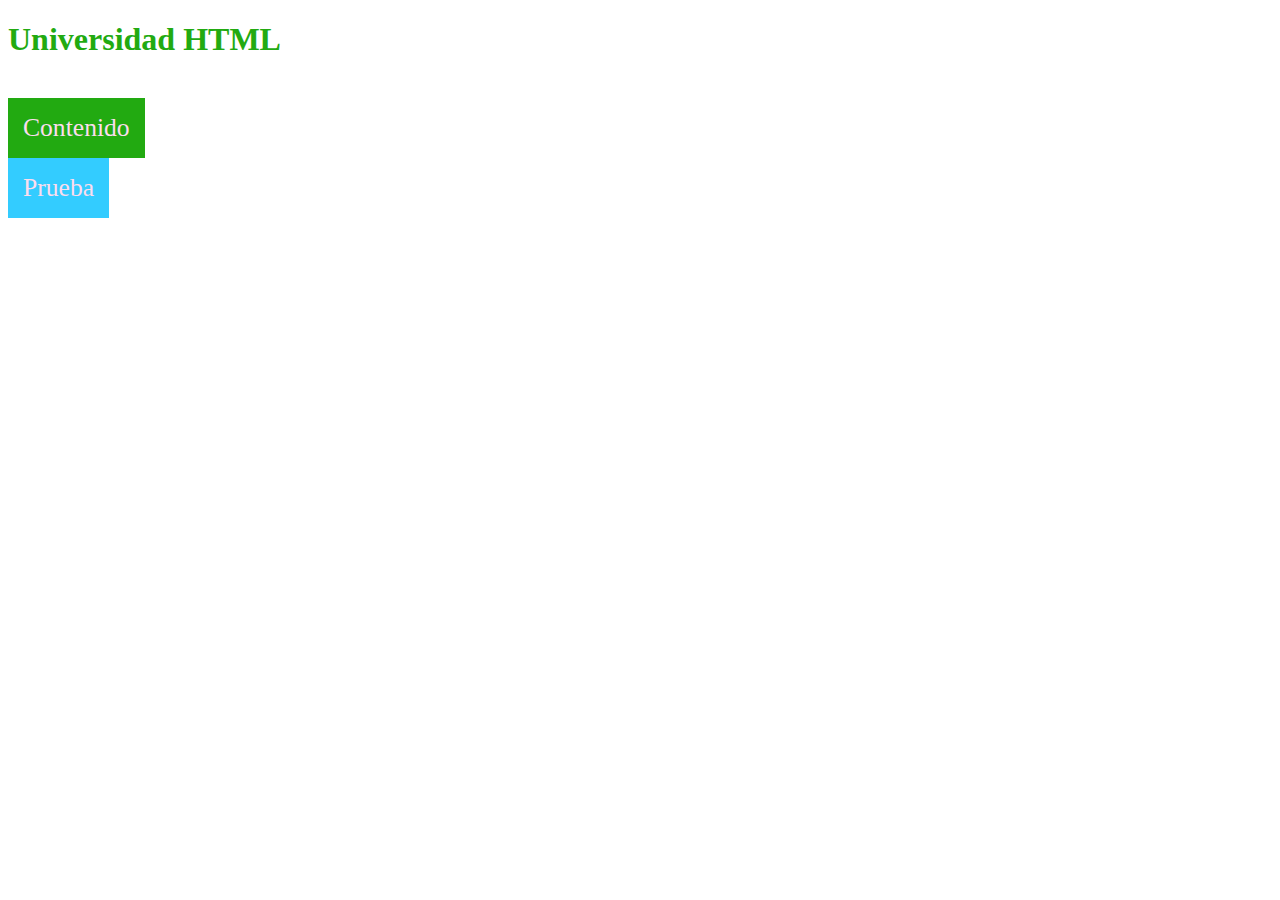
<file: Curso HTML,CSS,JS/Leccion03/index.html>
<!DOCTYPE html>
<html lang="es">
<head>
    <meta charset="UTF-8">
    <meta name="viewport" content="width=device-width, initial-scale=1.0">
    <title>Indice</title>
    <link rel="stylesheet" href="style.css">
</head>
<body>
    <h1>Universidad HTML</h1>
    <br>
    <a href="contenido.html" class="contenido">Contenido</a>
    <br>
    <a href="prueba.html" class="prueba">Prueba</a>
</body>
</html>
</file>
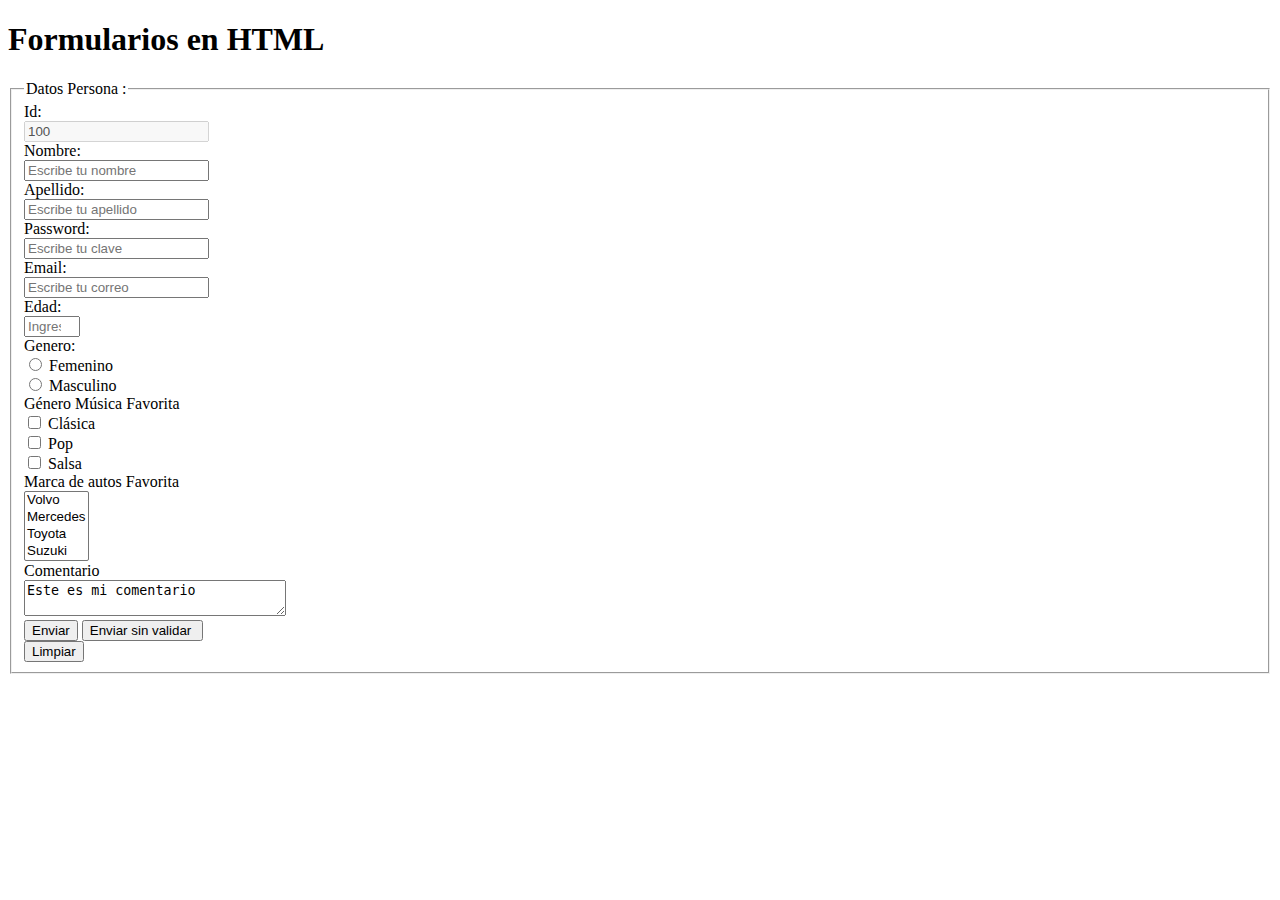
<file: Curso HTML,CSS,JS/Leccion08/index.html>
<!DOCTYPE html>
<html lang="es">

<head>
    <meta charset="UTF-8">
    <meta name="viewport" content="width=device-width, initial-scale=1.0">
    <title>Formulario</title>
</head>

<body>
    <h1>Formularios en HTML</h1>
    <form action="/servidor" method="GET" target="_blank" autocomplete="off">
        <fieldset>
            <legend>Datos Persona : </legend>

            <input type="hidden" id="sistema" name="sistema" value="SAP">
            <label for="nombreId">Id:</label>
            <br>
            <input type="text" disabled="true" name="nombreId" id="nombreId" value="100" placeholder="nombreId" required="true" readonly="true">
            <br>

            <label for="nombre">Nombre:</label>
            <br>
            <input type="text" name="nombre" id="nombre" placeholder="Escribe tu nombre" required="true">
            <br>

            <label for="apellido">Apellido:</label>
            <br>
            <input type="text" name="apellido" id="apellido" placeholder="Escribe tu apellido" required="true">
            <br>

            <label for="password">Password:</label>
            <br>
            <input type="password" name="password" id="password" placeholder="Escribe tu clave" required="true">

            <br>
            <label for="password">Email:</label>
            <br>
            <input type="email" name="email" id="email" placeholder="Escribe tu correo" required="true">
            <br>

            <label for="password">Edad:</label>
            <br>
            <input type="number" min="18" max="26" name="edad" id="edad" placeholder="Ingrese su edad" required="true">
            <br>

            <label for="genero">Genero:</label>
            <br>
            <input type="radio"" name=" genero" id="femenino" value="femenino">
            <label for="femenino">Femenino</label>

            <br>

            <input type="radio"" name=" genero" id="masculino" value="masculino">
            <label for="masculino">Masculino</label>
            <br>

            <label for="musica">Género Música Favorita</label>
            <br>
            <input type="checkbox" id="clasica" name="musica" value="clasica">
            <label for="clasica">Clásica</label>

            <br>
            <input type="checkbox" id="pop" name="musica" value="pop">
            <label for="pop">Pop</label>

            <br>
            <input type="checkbox" id="salsa" name="musica" value="salsa">
            <label for="salsa">Salsa</label>


            <br>

            <label for="autos">Marca de autos Favorita</label><br>
            <Select id="autos" name="autos" multiple="true">
                <option value="volvo">Volvo</option>
                <option value="mercedes">Mercedes</option>
                <option value="toyota">Toyota</option>
                <option value="suzuki">Suzuki</option>
            </Select>

            <br>

            <label for="comentario">Comentario</label><br>
            <textarea name="comentario" id="comentario" cols="30" rows="2">Este es mi comentario</textarea>
            <br>
            <input type="submit" value="Enviar">

            <input type="submit" value="Enviar sin validar " formnovalidate="formnovalidate">

            <br>

            <input type="reset" value="Limpiar">
        </fieldset>

    </form>
</body>

</html>
</file>
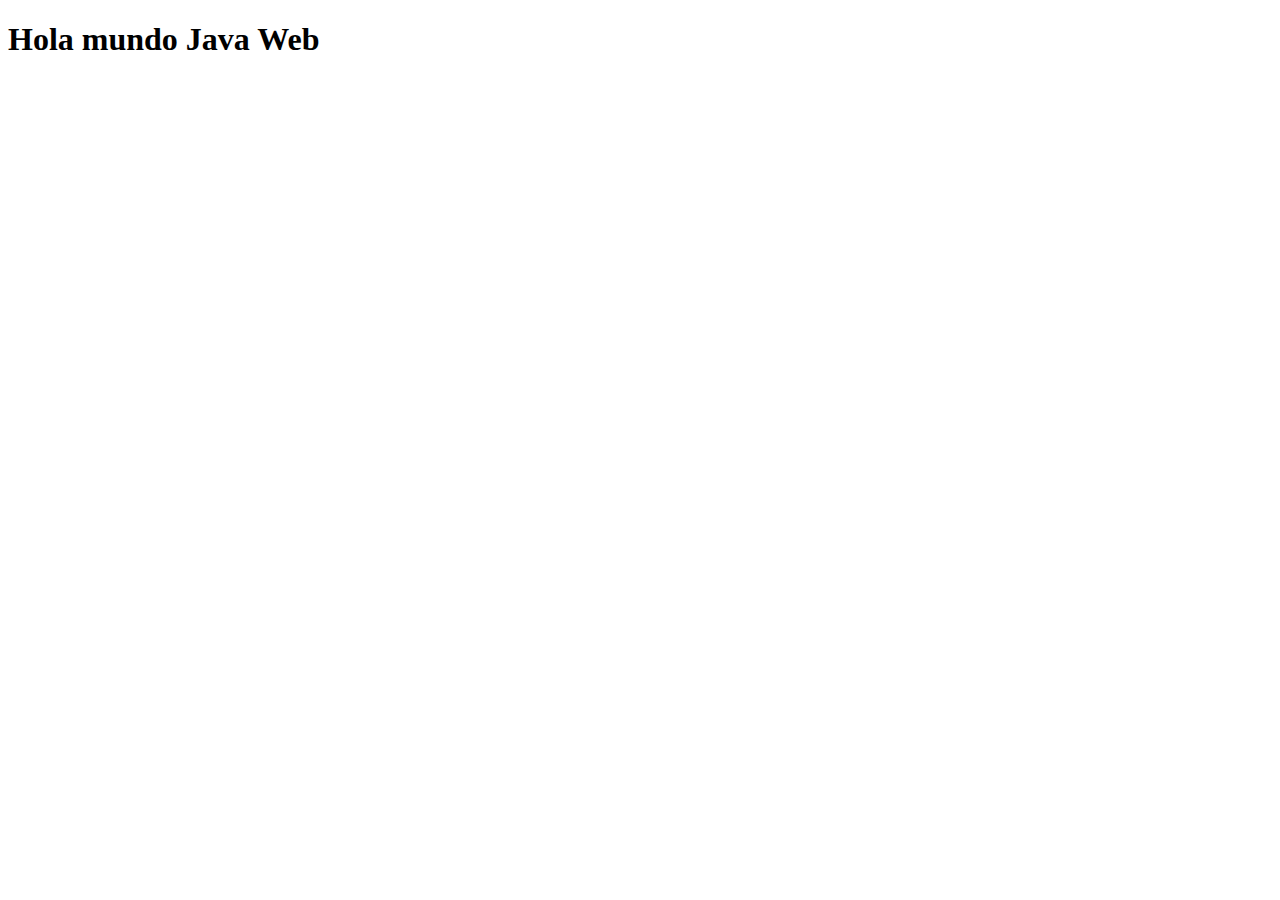
<file: HolaMundoJavaWEB/target/HolaMundoJavaWEB-1.0/index.html>
<!DOCTYPE html>
<html>
    <head>
        <title>Start Page</title>
        <meta http-equiv="Content-Type" content="text/html; charset=UTF-8">
    </head>
    <body>
        <h1>Hola mundo Java Web</h1>
    </body>
</html>
</file>
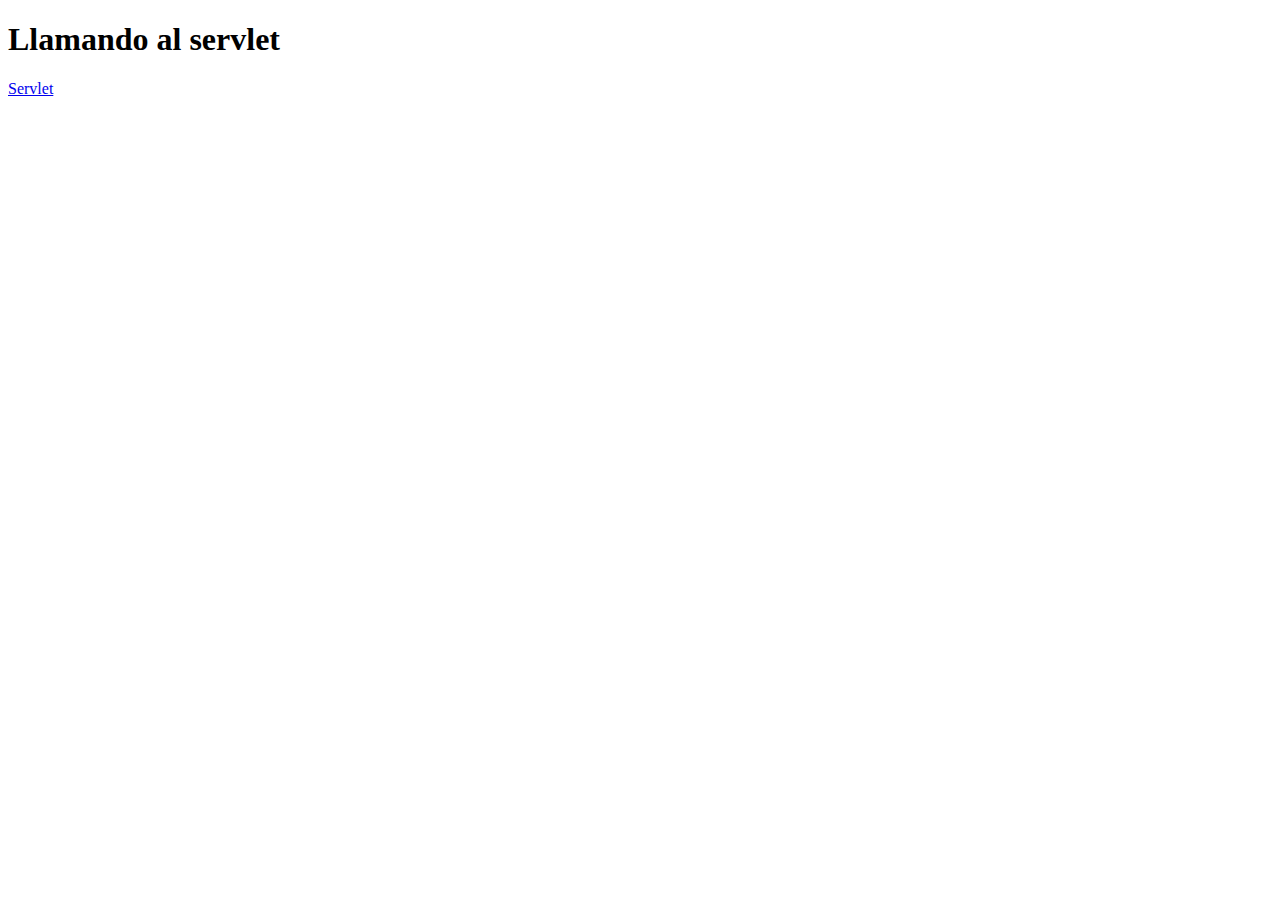
<file: HolaMundoServlets/target/HolaMundoServlets-1.0/index.html>
<!DOCTYPE html>
<html>
    <head>
        <title>Start Page</title>
        <meta http-equiv="Content-Type" content="text/html; charset=UTF-8">
    </head>
    <body>
        <h1>Llamando al servlet</h1>
        <a href="/HolaMundoServlets/HolaMundo">Servlet</a>
    </body>
</html>
</file>
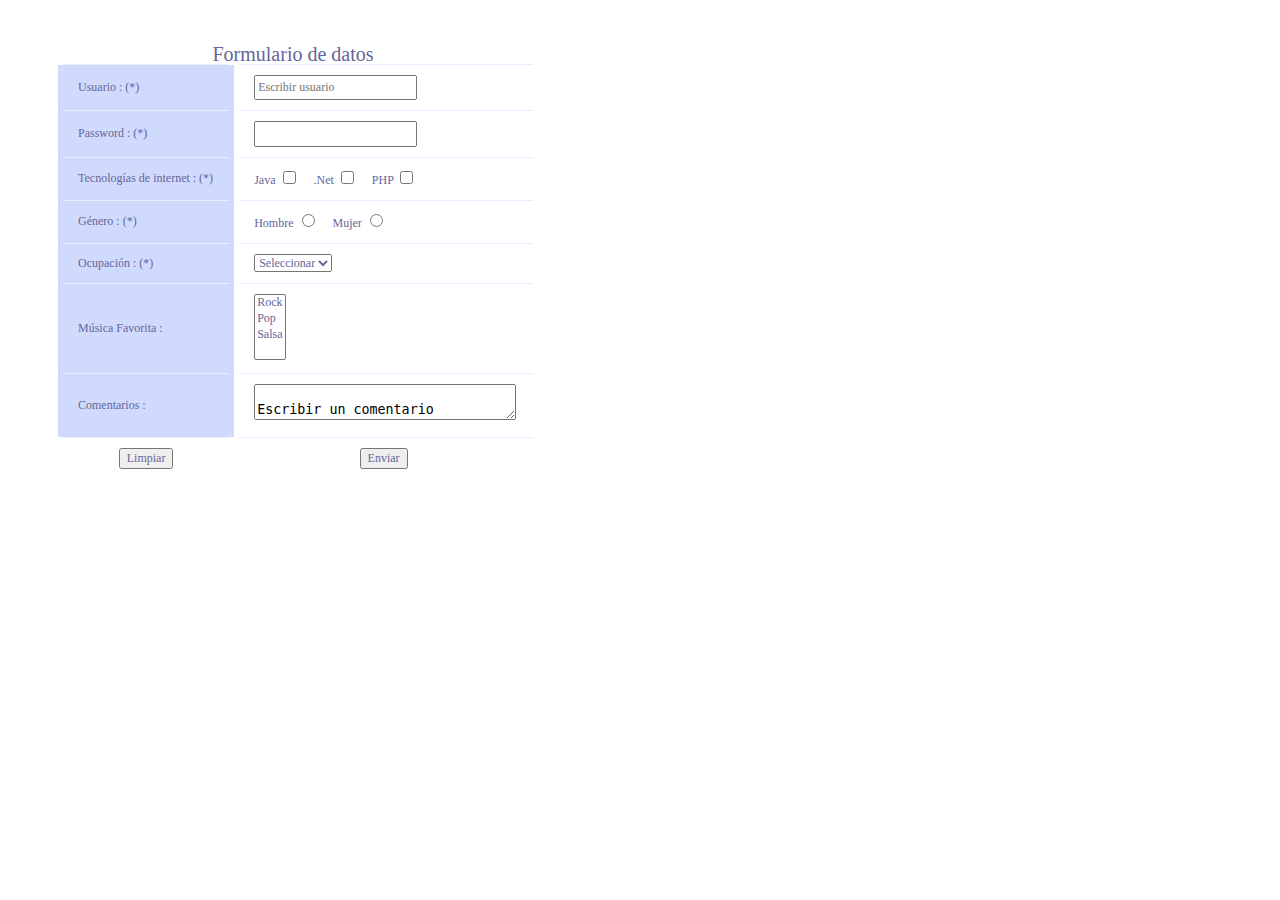
<file: ManejoFormulariosHTML/target/ManejoFormulariosHTML-1.0/index.html>
<!DOCTYPE html>
<html>
    <head>
        <title>Formulario HTML</title>
        <meta http-equiv="Content-Type" content="text/html; charset=UTF-8">
        <link rel="stylesheet" type="text/css" href="recursos/estilos.css">
        <script type="text/javascript" src="recursos/funciones.js"></script>
    </head>
    <body>
        <form action="/ManejoFormularioHTML/Servlet" name="form1" method="POST" onsubmit="return validarForma(this)">
            <input type="hidden" name="oculto" value="valorOculto">

            <table width="200" id="enfasis-columna">
                <caption>
                    Formulario de datos
                </caption>
                <tr>
                    <td class="columna">
                        Usuario : (*)
                    </td>
                    <td>
                        <input class="default" type="text" name="usuario" placeholder="Escribir usuario" onfocus="this.select()"/>
                    </td>
                </tr>

                <tr>
                    <td class="columna">
                        Password : (*)
                    </td>

                    <td>
                        <input class="default" type="password" name="password"
                               onfocus="this.select()">
                    </td>
                </tr>

                <tr>
                    <td class="columna">
                        Tecnologías de internet : (*)
                    </td>

                    <td>
                        Java <input type="checkbox" name="tecnologia" value="java">
                        &nbsp;&nbsp;&nbsp;
                        .Net <input type="checkbox" name="tecnologia" value="net">
                        &nbsp;&nbsp;&nbsp;
                        PHP <input type="checkbox" name="tecnologia" value="php">
                    </td>
                </tr>

                <tr>
                    <td class="columna">
                        Género : (*)
                    </td>

                    <td>
                        Hombre <input type="radio" name="genero" value="h">
                        &nbsp;&nbsp;&nbsp;
                        Mujer <input type="radio" name="tecnologia" value="m">
                        &nbsp;&nbsp;&nbsp;

                    </td>
                </tr>

                <tr>
                    <td class="columna">
                        Ocupación : (*)
                    </td>

                    <td>
                        <select name="ocupacion" class="default">
                            <option value="">Seleccionar</option>
                            <option value="1">Profesor</option>
                            <option value="2">Ingeniero</option>
                            <option value="3">Jubilado</option>
                            <option value="4">Otro</option>

                        </select>

                    </td>
                </tr>
                <tr>
                    <td class="columna">
                        Música Favorita : 
                    </td>

                    <td>
                        <select name="musica" multiple class="default">
                            <option value="rock">Rock</option>
                            <option value="pop">Pop</option>
                            <option value="salsa">Salsa</option>


                        </select>

                    </td>
                </tr

                <tr>
                    <td class="columna">
                        Comentarios : 
                    </td>

                    <td>
                        <textarea id="id" name="comentarios" rows="w" cols="30"
                                  onfocus="this.select()">
                            Escribir un comentario
                        </textarea>

                    </td>  
                </tr>


                <tr style="text-align: center">
                    <td><input type="reset" value="Limpiar" class="default">
                    </td>
                    <td><input type="submit" value="Enviar" class="default">
                    </td>
                </tr>
            </table>
        </form>
    </body>
</html>
</file>
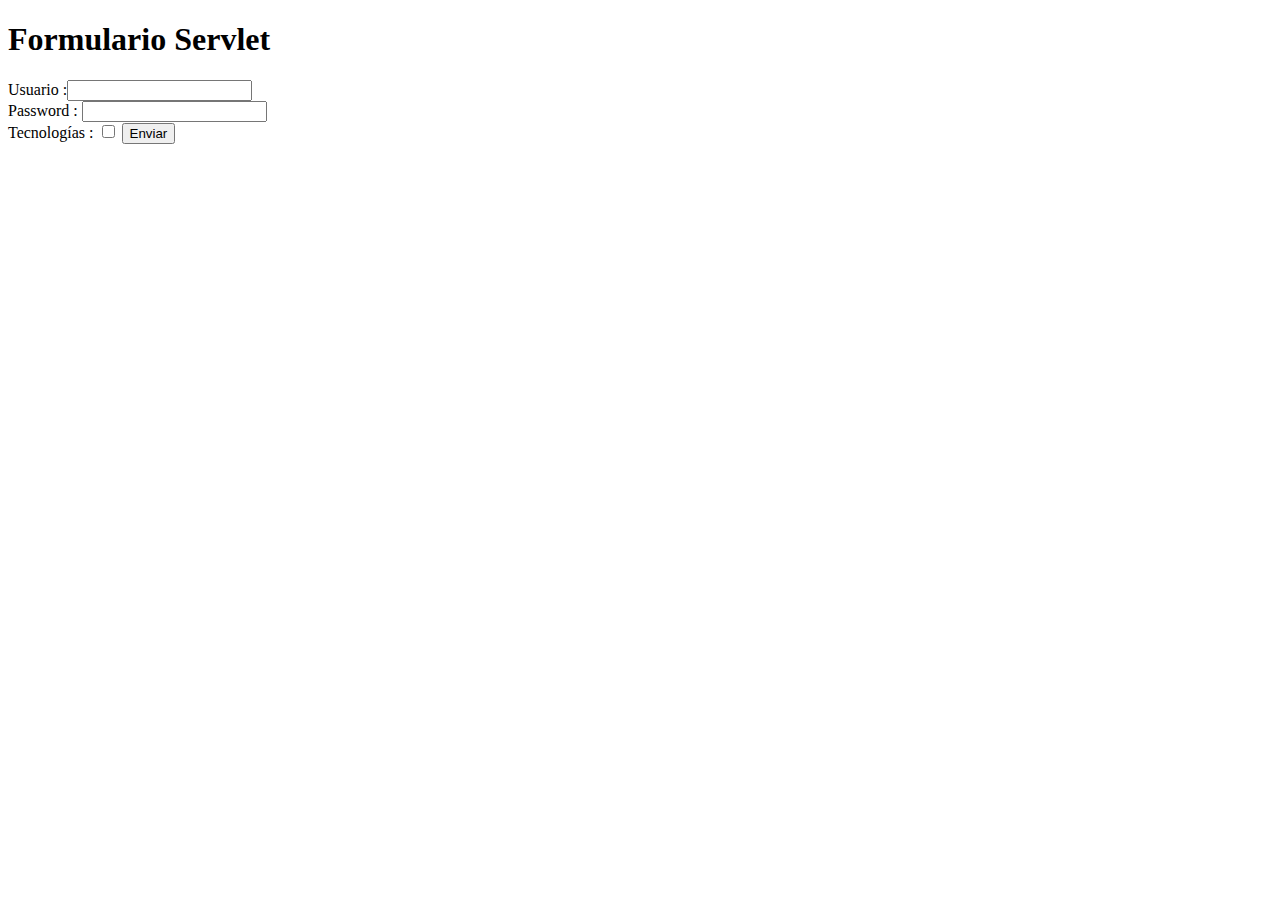
<file: Servlets/ManejoParametros/target/ManejoParametros-1.0/index.html>
<!DOCTYPE html>
<html>
    <head>
        <title>Formulario Servlet</title>
        <meta http-equiv="Content-Type" content="text/html; charset=UTF-8">
    </head>
    <body>
        <h1>Formulario Servlet</h1>
        <form action="/ManejoParametros/Servlet" method="POST" name="form1">
            Usuario :<input type="text" name="usuario">
            </br>
            
            Password : <input type="password" name="password">
            </br>
            
            Tecnologías : <input type="checkbox" name="tecnologias">
            <input type="submit" value="Enviar">
            
        </form>
    </body>
</html>
</file>
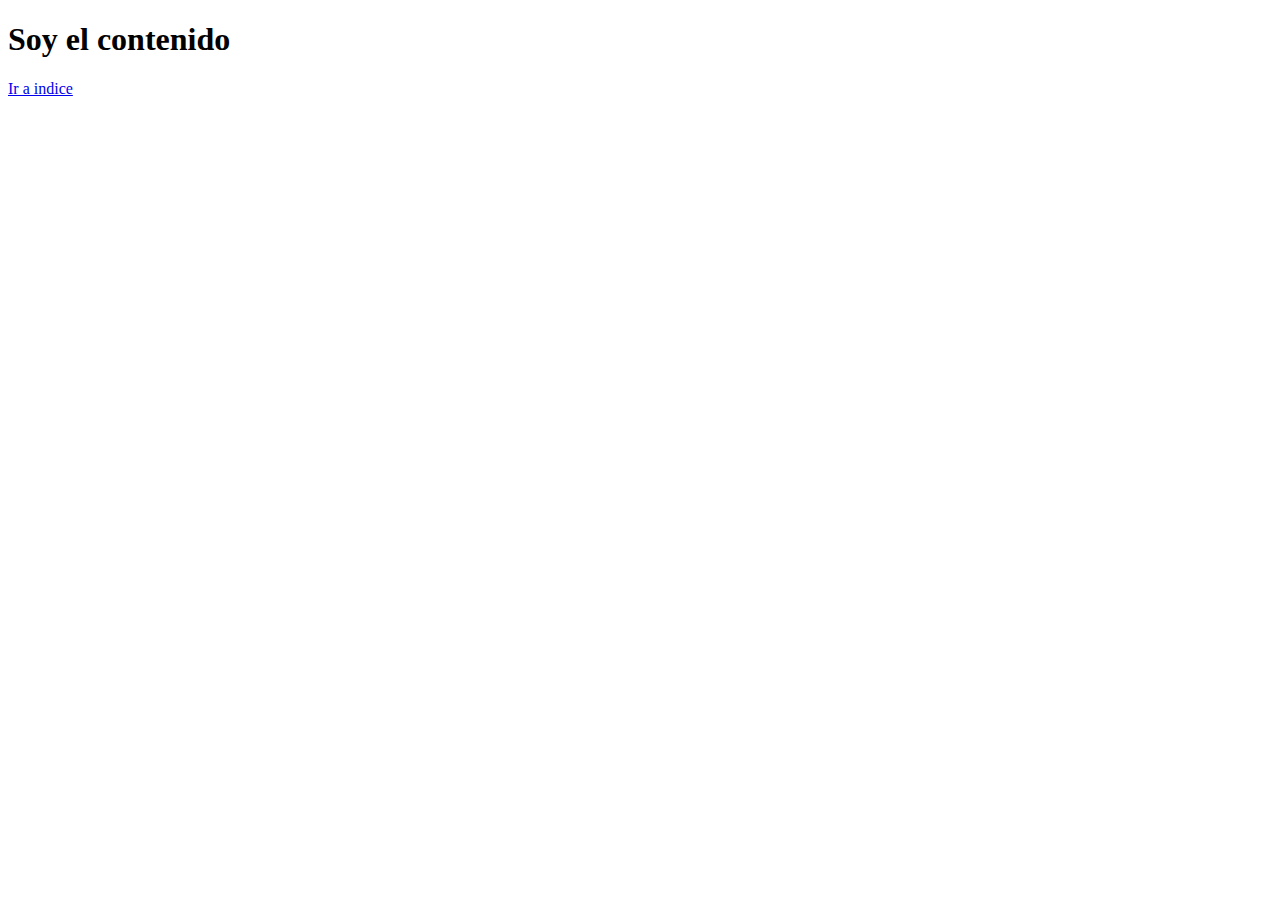
<file: Curso HTML,CSS,JS/Leccion03/contenido.html>
<!DOCTYPE html>
<html lang="es">
<head>
    <meta charset="UTF-8">
    <meta name="viewport" content="width=device-width, initial-scale=1.0">
    <title>Contenido</title>
</head>
<body>
    <h1>Soy el contenido</h1>
    <a href="index.html">Ir a indice</a>
</body>
</html>
</file>
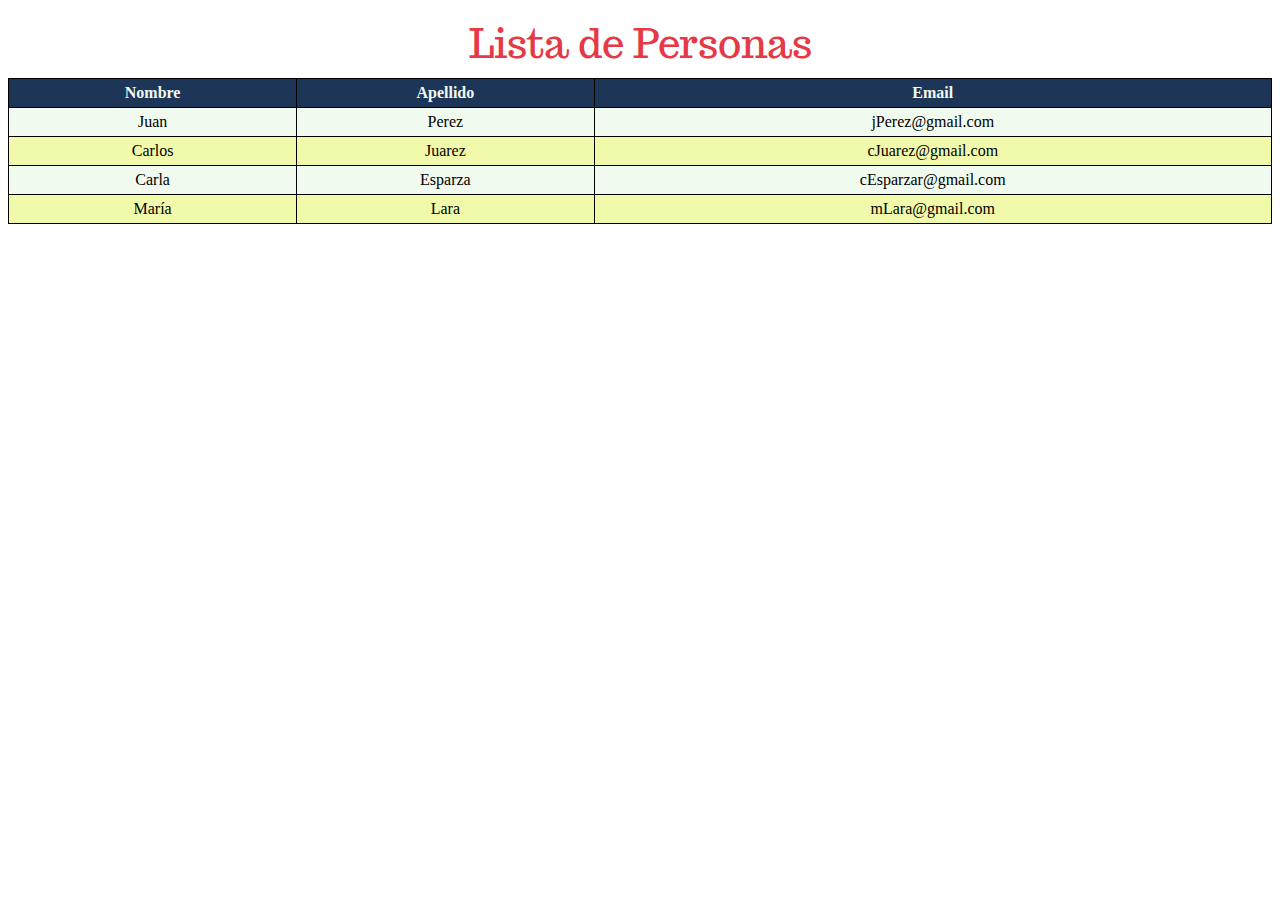
<file: Curso HTML,CSS,JS/Leccion04/table.html>
<!DOCTYPE html>
<html lang="es">

<head>
    <meta charset="UTF-8">
    <meta name="viewport" content="width=device-width, initial-scale=1.0">
    <title>Tablas</title>
    <link rel="stylesheet" href="estilos.css">
    <link rel="preconnect" href="https://fonts.googleapis.com">
    <link rel="preconnect" href="https://fonts.gstatic.com" crossorigin>
    <link href="https://fonts.googleapis.com/css2?family=Trocchi&display=swap" rel="stylesheet">
</head>

<body>
    <table>
        <caption>Lista de Personas </caption>
        <tr>

            <th>Nombre</th>
            <th>Apellido</th>
            <th>Email</th>
        </tr>

        <tr>
            <td>Juan</td>
            <td>Perez</td>
            <td>jPerez@gmail.com</td>
        </tr>

        <tr>
            <td>Carlos</td>
            <td>Juarez</td>
            <td>cJuarez@gmail.com</td>
        </tr>

        <tr>
            <td>Carla</td>
            <td>Esparza</td>
            <td>cEsparzar@gmail.com</td>
        </tr>

        <tr>
            <td>María</td>
            <td>Lara</td>
            <td>mLara@gmail.com</td>
        </tr>
    </table>
</body>

</html>
</file>
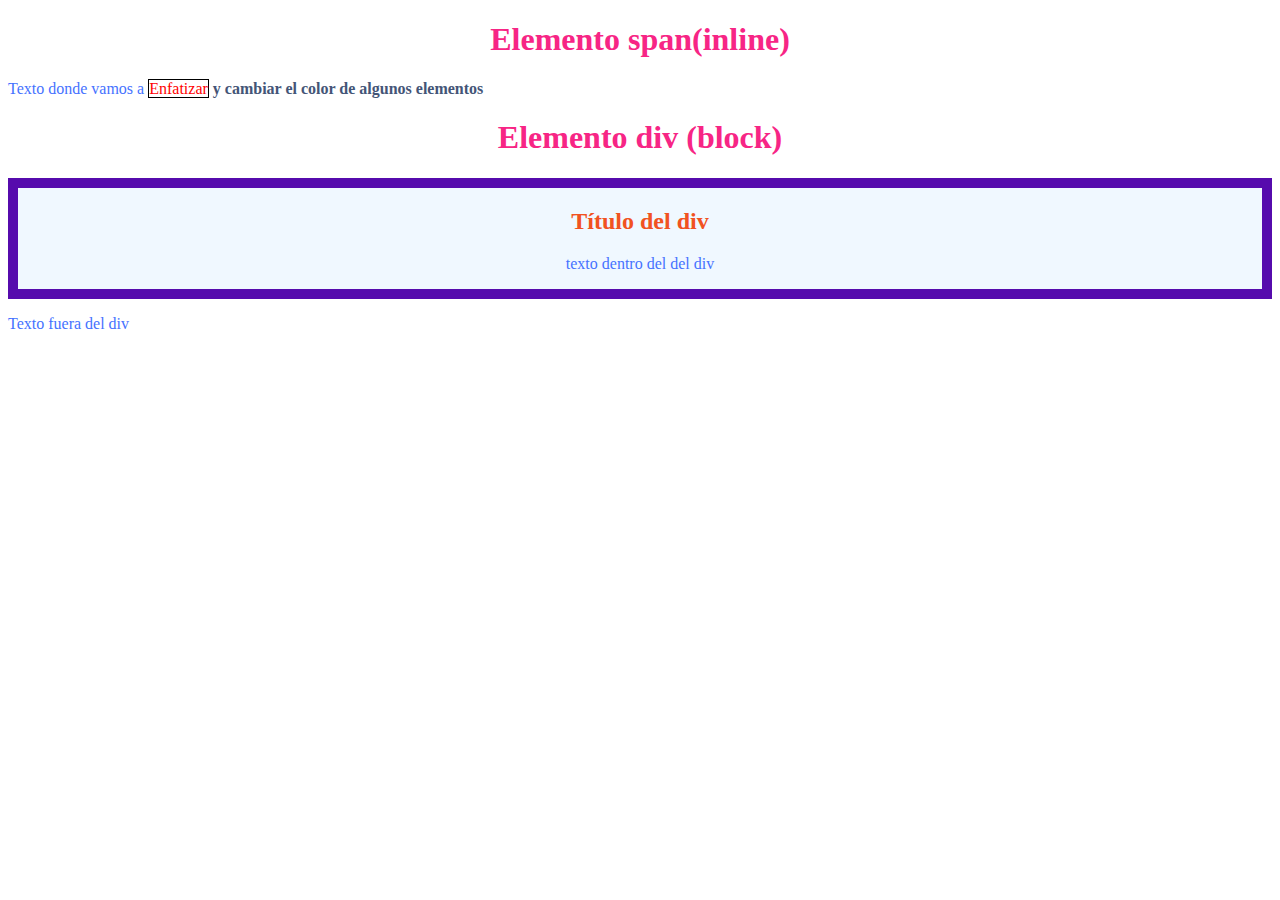
<file: Curso HTML,CSS,JS/Leccion05/block-inline.html>
<!DOCTYPE html>
<html lang="es">

<head>
    <meta charset="UTF-8">
    <meta name="viewport" content="width=device-width, initial-scale=1.0">
    <title>Block-Inline</title>
    <link rel="stylesheet" href="estilos.css">
</head>

<body>
    <h1>Elemento span(inline)</h1>
    <p>Texto donde vamos a <span style="color: red; border: 1px solid black;" >Enfatizar</span>
         <span style="color: #457 ;font-weight:bold;">y cambiar el color de algunos elementos</span></p>
    <h1>Elemento div (block)</h1>
    <div>
        <h2>Título del div</h2>
        <p>texto dentro del del div</p>
    </div>

    <p>Texto fuera del div</p>
</body>

</html>
</file>
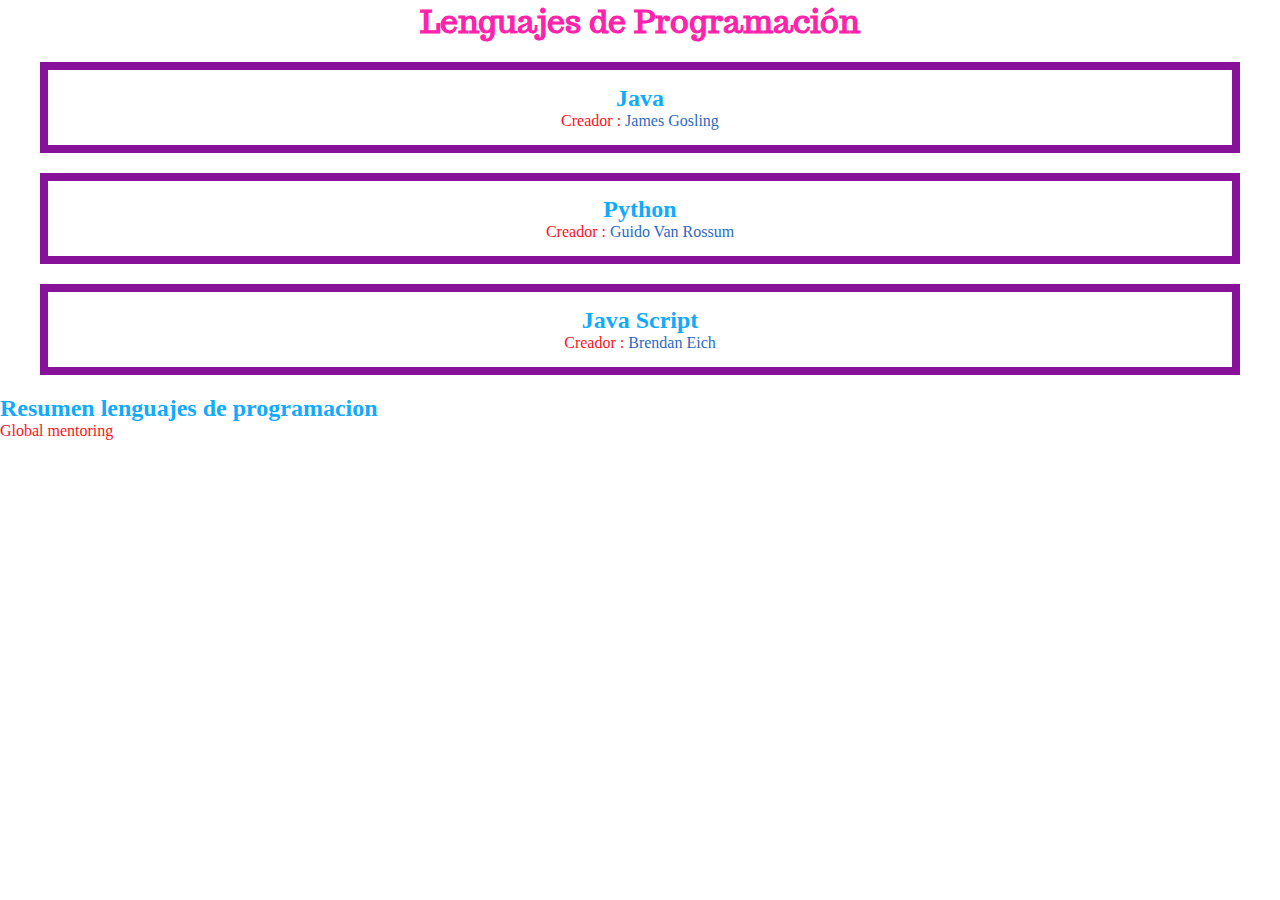
<file: Curso HTML,CSS,JS/Leccion06/ElementoClass.html>
<!DOCTYPE html>
<html lang="es">

<head>
    <meta charset="UTF-8">
    <meta name="viewport" content="width=device-width, initial-scale=1.0">
    <title>Class</title>
    <link rel="stylesheet" href="estilos.css">
    <link rel="preconnect" href="https://fonts.googleapis.com">
    <link rel="preconnect" href="https://fonts.gstatic.com" crossorigin>
    <link href="https://fonts.googleapis.com/css2?family=Trocchi&display=swap" rel="stylesheet">
</head>

<body>
    <h1>Lenguajes de Programación</h1>
    <div class="tarjeta">
        <h2>Java</h2>
        <p>Creador : <span>James Gosling</span></p>
    </div>

    <div class="tarjeta">
        <h2>Python</h2>
        <p>Creador : <span>Guido Van Rossum</span></p>
    </div>

    <div class="tarjeta">
        <h2>Java Script</h2>
        <p>Creador : <span>Brendan Eich</span></p>
    </div>

    <div>
        <h2>Resumen lenguajes de programacion</h2>
        <p>Global mentoring</span></p>
    </div>
</body>


</html>
</file>
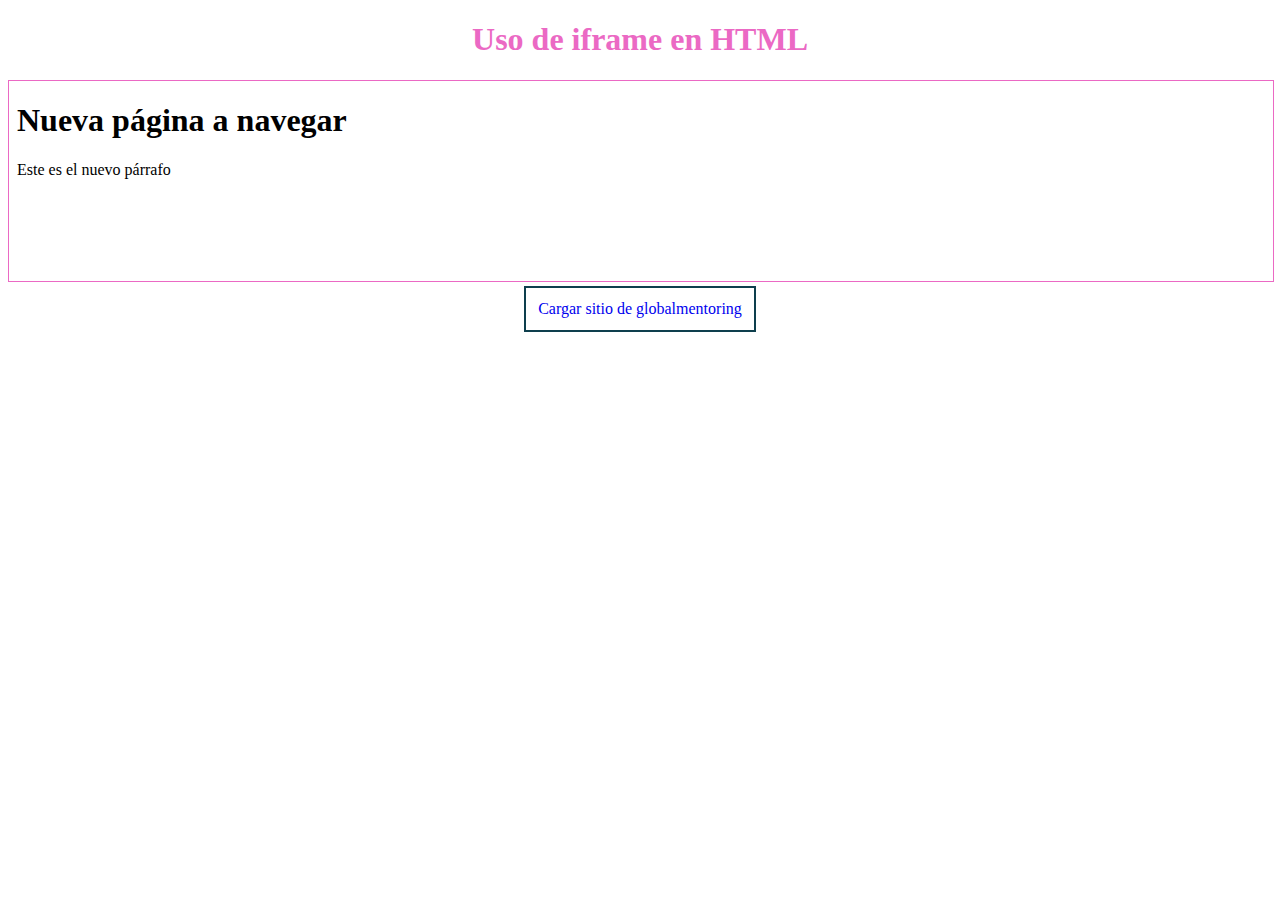
<file: Curso HTML,CSS,JS/Leccion07/iframe.html>
<!DOCTYPE html>
<html lang="es">

<head>
    <meta charset="UTF-8">
    <meta name="viewport" content="width=device-width, initial-scale=1.0">
    <title>IFRAME</title>
    <link rel="stylesheet" href="estilos.css">
</head>

<body>
    <h1 class="titulo">Uso de iframe en HTML</h1>
    <iframe class="marco" src="texto.html" name="marco1">

    </iframe>
    <div class="centrar">
        <a class="boton" href="https://www.globalmentoring.com.mx/" target="marco1">Cargar sitio de globalmentoring</a>
    </div>

</body>

</html>
</file>
<file: Curso HTML,CSS,JS/Leccion03/style.css>
h1 {
    color: #22aa11;
}

a:link{
    color:#fcddee;
    text-decoration: none;
    
}

a:visited{
    color:#33ccff;
}

a:hover{
    text-decoration: dashed;
    color:#88ccaa;
    position: absolute;
}


.contenido{
    color:#1112cc;
    background-color: #22aa11;
    padding: 15px;
    font-size: 1.6em;
    display: inline-block;
}

.prueba {
    padding: 15px;
    font-size: 1.6em;
    display: inline-block;
    background-color: #33ccff;
}
</file>
<file: ManejoFormulariosHTML/target/ManejoFormulariosHTML-1.0/recursos/estilos.css>
/*
Click nbfs://nbhost/SystemFileSystem/Templates/Licenses/license-default.txt to change this license
Click nbfs://nbhost/SystemFileSystem/Templates/JSP_Servlet/CascadeStyleSheet.css to edit this template
*/
/* 
    Created on : 26 jun 2024, 15:16:32
    Author     : Sandro
*/

body, .default{
    line-height: 1.6em;
    font-family: "Lucida Sans Unicode","Lucida Grande","Sans-Serif";
    font-size: 12px;
    color:#669;
}

#enfasis-columna{
    margin:45px;
    width:480px;
    text-align:left;
    border-collapse: collapse;
}

#enfasis-columna caption{
    font-size: 20px;
}

#enfasis-columna th{
    font-size: 14px;
    font-weight: normal;
    padding: 12px 15px;
    color: #039;
}

#enfasis-columna td{
    padding: 10px 15px;
    color:#669;
    border-top: 1px solid #e8edff;

}

.columna {
    background: #d0dafd;
    border-right: 10px solid transparent;
    border-left: 10px solid transparent;
}

#enfasis-columna tr:hover td{
    color:#339;
    background: #eff2ff;
}
</file>
<file: Curso HTML,CSS,JS/Leccion04/estilos.css>
table {
    width: 100%;
}
table,th,td{
    border: 1px solid #000;
    border-collapse: collapse;
    padding: 5px;
}

caption {
    color: #e63946;
    font-family: 'Trocchi' ,serif;
    font-size: 40px;
    line-height: 70px;
}
td {
    text-align: center;
}

th{
    color: #f1faee;
    background-color: #1d3557;
}

/*Regñpmes pare*/
tr:nth-child(even){
    background-color: #f1faee;
}

/*Reglones impares*/
tr:nth-child(odd){
    background-color: #f1faaa;
}
</file>
<file: Curso HTML,CSS,JS/Leccion05/estilos.css>
h1 {
    color:#f72585;
    text-align: center;
}

h2{
    color:#f15221;
}

p{
    color: #4572ff;
}

div {
    border: 10px solid #560bad;
    background-color: aliceblue;
    text-align: center;
}
</file>
<file: Curso HTML,CSS,JS/Leccion06/estilos.css>
* {
    margin: 0;
    padding: 0;
}

h1 {
    font-family: 'Trocchi', serif;
    text-align: center;
    color: #ff22aa;
}

.tarjeta {
    text-align: center;
    border: 8px solid #881199;
    margin: 20px 40px;
    padding: 15px;
}

h2 {
    color: #11aaff;
}

p {
    color: #ff1122;
}

span {
    color: #2c69c4;
}
</file>
<file: Curso HTML,CSS,JS/Leccion07/estilos.css>
.titulo {
    color: #eb69c4;
    text-align: center;
}

.marco {
    width: 100%;
    height: 200px;
    border: 1px solid #eb69c4;

}

.boton {
    background-color: #fff;
    border: 2px solid #0e3f4d;
    padding: 12px;
    display: inline-block;
    text-decoration: none;
    text-align: center;
    align-items: center;
}

.boton:hover {
    background-color: #0e3f4d;
    color:  #fff;
    transition: 0.8s;
}

.centrar {
    text-align: center;
}
</file>
